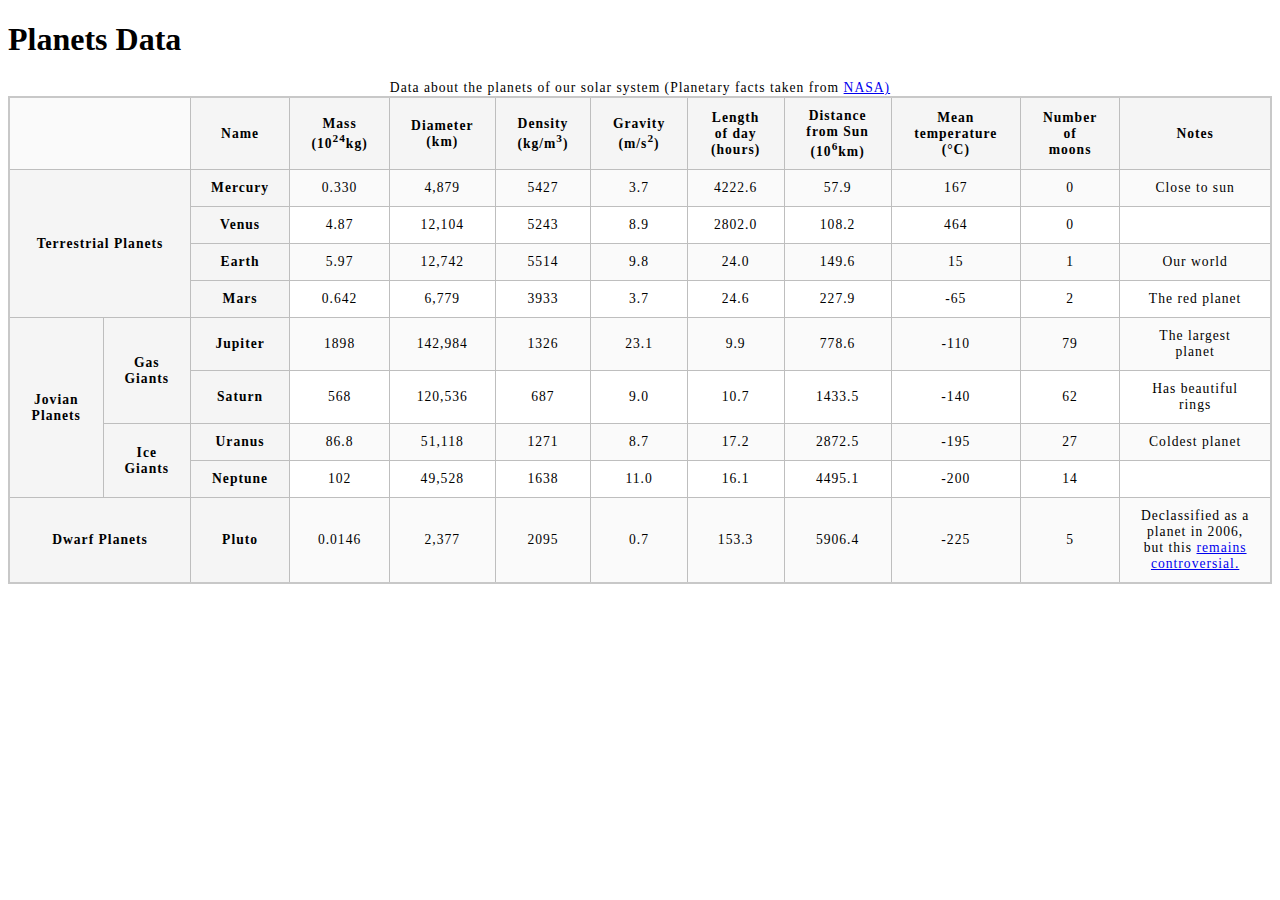
<file: planet-data/index.html>
<!DOCTYPE html>
<html lang="en">
<head>
    <meta charset="UTF-8">
    <meta name="viewport" content="width=device-width, initial-scale=1.0">
    <title>Planet Data</title>
    <link rel="stylesheet" href="style.css">
</head>
<body>
    <table>
        <caption> Data about the planets of our solar system (Planetary facts taken from
            <a href="https://nssdc.gsfc.nasa.gov/planetary/factsheet/">NASA)</a>
        </caption>
        <h1>Planets Data</h1>
        <tr>
            <th colspan="2" id="light-grey">&nbsp;</th>
            <th>Name</th>
            <th>Mass (10<sup>24</sup>kg)</th>
            <th>Diameter (km)</th>
            <th>Density (kg/m<sup>3</sup>)</th>
            <th>Gravity (m/s<sup>2</sup>)</th>
            <th>Length of day (hours)</th>
            <th>Distance from Sun (10<sup>6</sup>km)</th>
            <th>Mean temperature (°C)</th>
            <th>Number of moons</th>
            <th>Notes</th>
        </tr>
        <tr>
            <th colspan="2" rowspan="4">Terrestrial Planets</th>
            <th>Mercury</th>
            <td>0.330</td>
            <td>4,879</td>
            <td>5427</td>
            <td>3.7</td>
            <td>4222.6</td>
            <td>57.9</td>
            <td>167</td>
            <td>0</td>
            <td>Close to sun</td>
        </tr>
        <tr>
            <th>Venus</th>
            <td>4.87</td>
            <td>12,104</td>
            <td>5243</td>
            <td>8.9</td>
            <td>2802.0</td>
            <td>108.2</td>
            <td>464</td>
            <td>0</td>
            <td>&nbsp;</td>
        </tr>
        <tr>
            <th>Earth</th>
            <td>5.97</td>
            <td>12,742</td>
            <td>5514</td>
            <td>9.8</td>
            <td>24.0</td>
            <td>149.6</td>
            <td>15</td>
            <td>1</td>
            <td>Our world</td>
        </tr>
        <tr>
            <th>Mars</th>
            <td>0.642</td>
            <td>6,779</td>
            <td>3933</td>
            <td>3.7</td>
            <td>24.6</td>
            <td>227.9</td>
            <td>-65</td>
            <td>2</td>
            <td>The red planet</td>
        </tr>
        <tr>
            <th colspan="1" rowspan="4">Jovian Planets</th>
            <th colspan="1" rowspan="2">Gas Giants</th>
            <th>Jupiter</th>
            <td>1898</td>
            <td>142,984</td>
            <td>1326</td>
            <td>23.1</td>
            <td>9.9</td>
            <td>778.6</td>
            <td>-110</td>
            <td>79</td>
            <td>The largest planet</td>
        </tr>
        <tr>
            <th>Saturn</th>
            <td>568</td>
            <td>120,536</td>
            <td>687</td>
            <td>9.0</td>
            <td>10.7</td>
            <td>1433.5</td>
            <td>-140</td>
            <td>62</td>
            <td>Has beautiful rings</td>
        </tr>
        <tr>
            <th colspan="1" rowspan="2">Ice Giants</th>
            <th>Uranus</th>
            <td>86.8</td>
            <td>51,118</td>
            <td>1271</td>
            <td>8.7</td>
            <td>17.2</td>
            <td>2872.5</td>
            <td>-195</td>
            <td>27</td>
            <td>Coldest planet</td>
        </tr>
        <tr>
            <th>Neptune</th>
            <td>102</td>
            <td>49,528</td>
            <td>1638</td>
            <td>11.0</td>
            <td>16.1</td>
            <td>4495.1</td>
            <td>-200</td>
            <td>14</td>
            <td>&nbsp;</td>
        </tr>
        <tr>
            <th colspan="2" rowspan="2">Dwarf Planets</th>
            <th>Pluto</th>
            <td>0.0146</td>
            <td>2,377</td>
            <td>2095</td>
            <td>0.7</td>
            <td>153.3</td>
            <td>5906.4</td>
            <td>-225</td>
            <td>5</td>
            <td>Declassified as a planet in 2006, but this 
                <a href="https://www.usatoday.com/story/tech/2014/10/02/pluto-planet-solar-system/16578959/"> remains controversial.</a></td>
        </tr>
    </table>
</body>
</html>
</file>
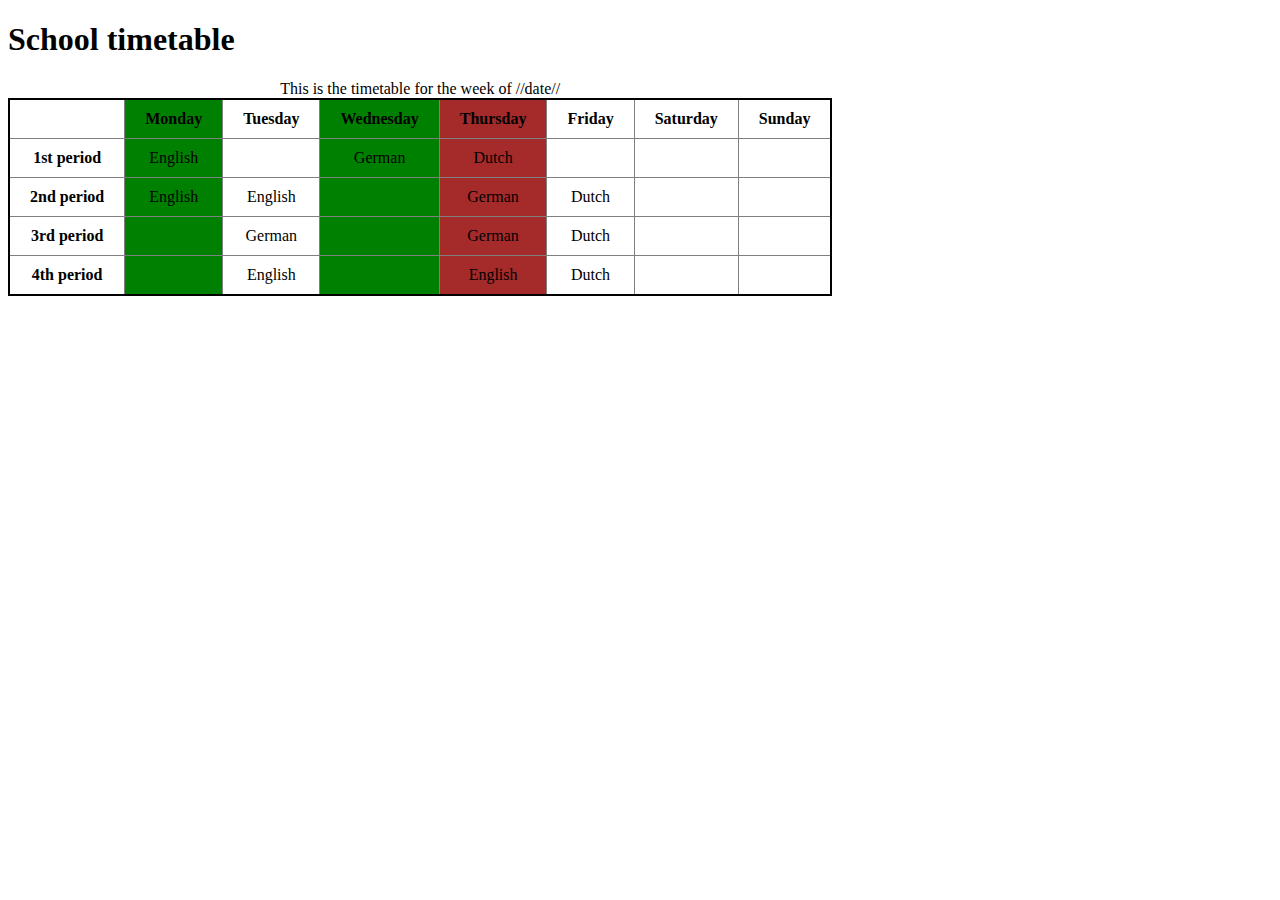
<file: school-timetable/index.html>
<!DOCTYPE html>
<html lang="en">
<head>
    <meta charset="UTF-8">
    <meta name="viewport" content="width=device-width, initial-scale=1.0">
    <title>Document</title>
    <link rel="stylesheet" href="style.css">
</head>
<body>
    <h1>School timetable</h1>
    <table>
        <caption>
            This is the timetable for the week of //date//
        </caption>
        <colgroup>
            <col />
            <col style="background-color: green;">
            <col />
            <col style="background-color: green;">
            <col style="background: brown;">
            <col />
            <col />
        </colgroup>
        <tr>
            <td>&nbsp;</td>
            <th>Monday</th>
            <th>Tuesday</th>
            <th>Wednesday</th>
            <th>Thursday</th>
            <th>Friday</th>
            <th>Saturday</th>
            <th>Sunday</th>
        </tr>
        <tr>
            <th>1st period</th>
            <td>English</td>
            <td>&nbsp;</td>
            <td>German</td>
            <td>Dutch</td>
            <td>&nbsp;</td>
            <td>&nbsp;</td>
        </tr>
        <tr>
            <th>2nd period</th>
            <td>English</td>
            <td>English</td>
            <td>&nbsp;</td>
            <td>German</td>
            <td>Dutch</td>
            <td>&nbsp;</td>
            <td>&nbsp;</td>
        </tr>
        <tr>
            <th>3rd period</th>
            <td>&nbsp;</td>
            <td>German</td>
            <td>&nbsp;</td>
            <td>German</td>
            <td>Dutch</td>
            <td>&nbsp;</td>
            <td>&nbsp;</td>
        </tr>
        <tr>
            <th>4th period</th>
            <td>&nbsp;</td>
            <td>English</td>
            <td>&nbsp;</td>
            <td>English</td>
            <td>Dutch</td>
            <td>&nbsp;</td>
            <td>&nbsp;</td>
        </tr>
    </table>
</body>
</html>
</file>
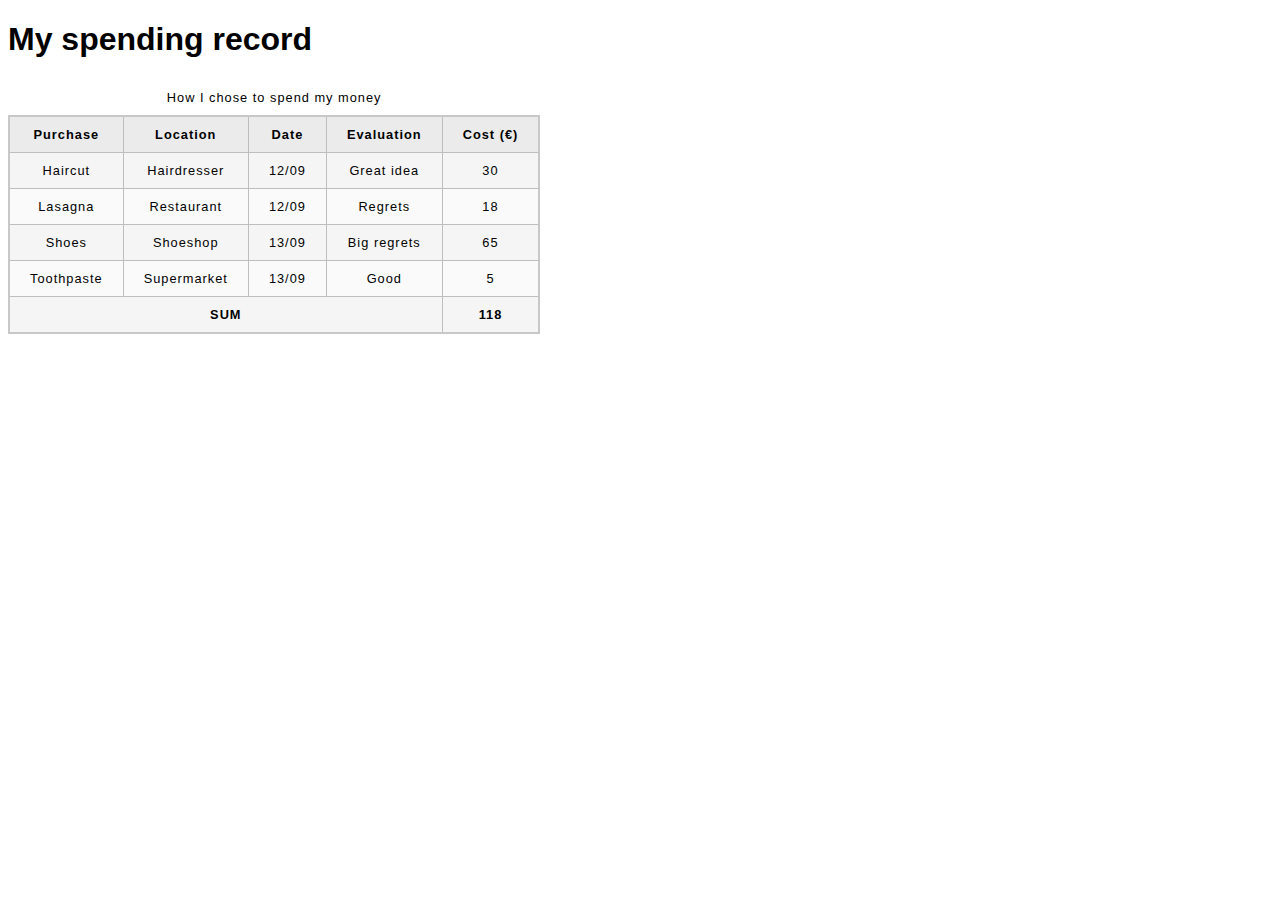
<file: spending-record/index.html>
<!DOCTYPE html>
<html lang="en-US">
  <head>
    <meta charset="utf-8">
    <meta name="viewport" content="width=device-width">
    <title>My spending record</title>
    <link href="style.css" rel="stylesheet">
    <style>
    </style>
  </head>
  <body>
    <h1>My spending record</h1>
      <table>
        <caption>How I chose to spend my money</caption>
        <thead>
            <tr>
                <th scope="col">Purchase</th>
                <th scope="col">Location</th>
                <th scope="col">Date</th>
                <th scope="col">Evaluation</th>
                <th scope="col">Cost (€)</th>
            </tr>
        </thead>
        <tfoot>
            <tr>
                <td colspan="4">SUM</td>
                <td>118</td>
            </tr>
        </tfoot>  
        <tbody>
            <tr>
                    <td>Haircut</td>
                    <td>Hairdresser</td>
                    <td>12/09</td>
                    <td>Great idea</td>
                    <td>30</td>
            </tr>
            <tr>
                    <td>Lasagna</td>
                    <td>Restaurant</td>
                    <td>12/09</td>
                    <td>Regrets</td>
                    <td>18</td>
                </tr>
            </tr>
            <tr>
                    <td>Shoes</td>
                    <td>Shoeshop</td>
                    <td>13/09</td>
                    <td>Big regrets</td>
                    <td>65</td>
            </tr>
            <tr>
                    <td>Toothpaste</td>
                    <td>Supermarket</td>
                    <td>13/09</td>
                    <td>Good</td>
                    <td>5</td>
            </tr>
        </tbody>
    </table>

  </body>
</html>
</file>
<file: planet-data/style.css>
table {
    border-collapse: collapse;
    border: 2px solid rgb(200,200,200);
    letter-spacing: 1px;
    font-size: 0.85rem;
}

td, th {
    border: 1px solid rgb(190,190,190);
    padding: 10px 20px;
    text-align: center;
}

th {
    background-color: rgb(245,245,245);
}


tr:nth-child(even),
#light-grey {
    background-color: rgb(250,250,250);
  }
</file>
<file: school-timetable/style.css>
th,
td {
    border: 1px solid grey;
    text-align: center;
    padding: 10px 20px;
}

table {
    border: 2px solid black;
    border-collapse: collapse;
}
</file>
<file: spending-record/style.css>
html {
    font-family: sans-serif;
  }
  
  table {
    border-collapse: collapse;
    border: 2px solid rgb(200,200,200);
    letter-spacing: 1px;
    font-size: 0.8rem;
  }
  
  td, th {
    border: 1px solid rgb(190,190,190);
    padding: 10px 20px;
  }
  
  th {
    background-color: rgb(235,235,235);
  }
  
  td {
    text-align: center;
  }
  
  tr:nth-child(even) td {
    background-color: rgb(250,250,250);
  }
  
  tr:nth-child(odd) td {
    background-color: rgb(245,245,245);
  }
  
  caption {
    padding: 10px;
  }

  tfoot {
    font-weight:bold;
  }
</file>
